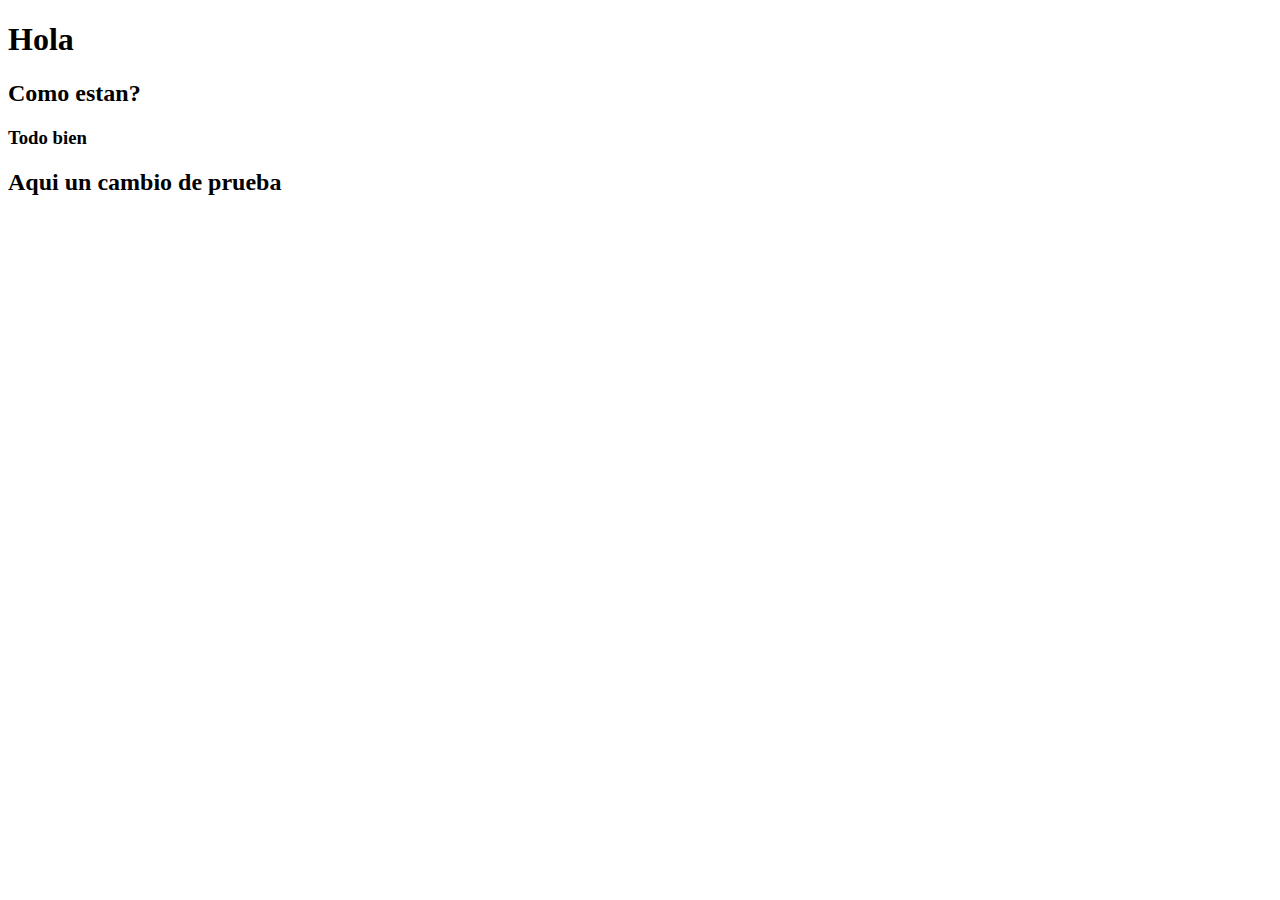
<file: index.html>
<!DOCTYPE html>
<html lang="en">
<head>
    <meta charset="UTF-8">
    <meta http-equiv="X-UA-Compatible" content="IE=edge">
    <meta name="viewport" content="width=device-width, initial-scale=1.0">
    <title>Clase08</title>
    
</head>
<body>
    <main>
        <section>
            <h1>Hola</h1>
            <h2>Como estan?</h2>
            <h3>Todo bien</h3>
            <h2>Aqui un cambio de prueba</h2>
        </section>
    </main>
    
</body>
</html>
</file>
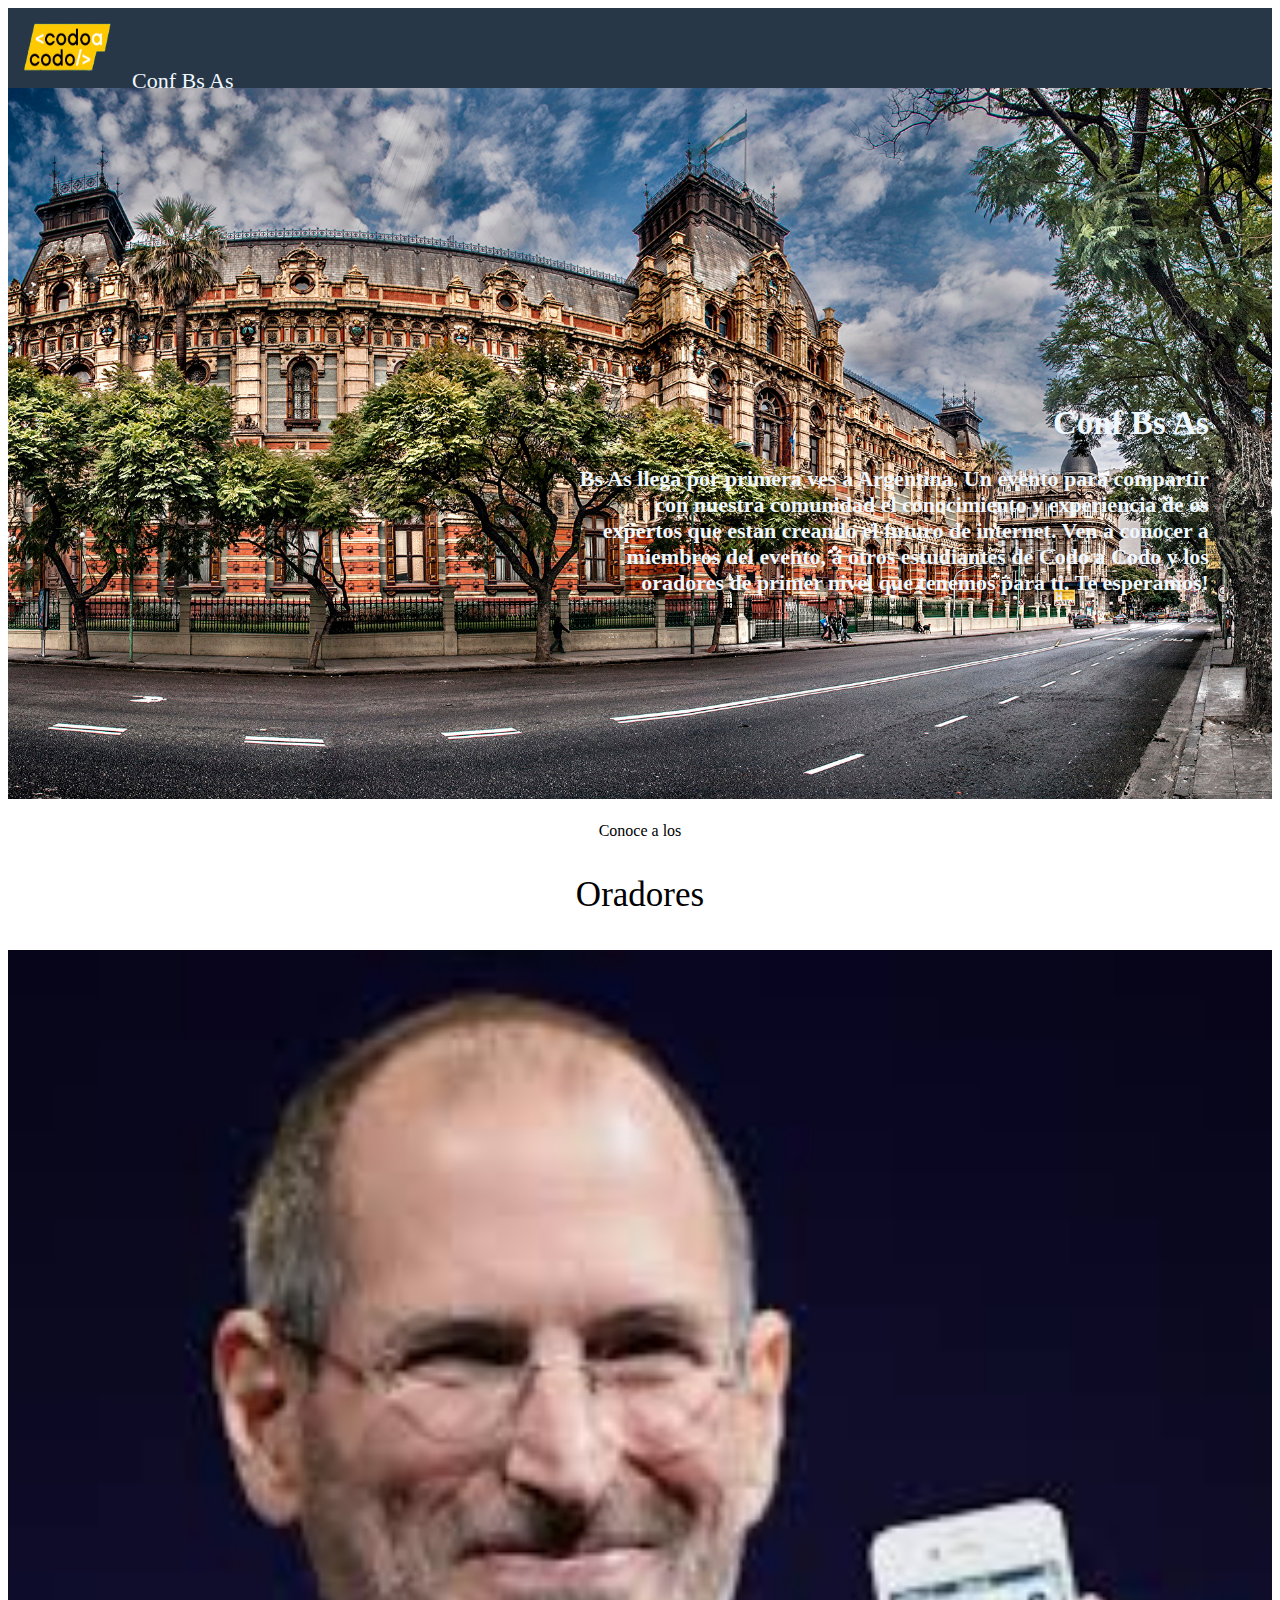
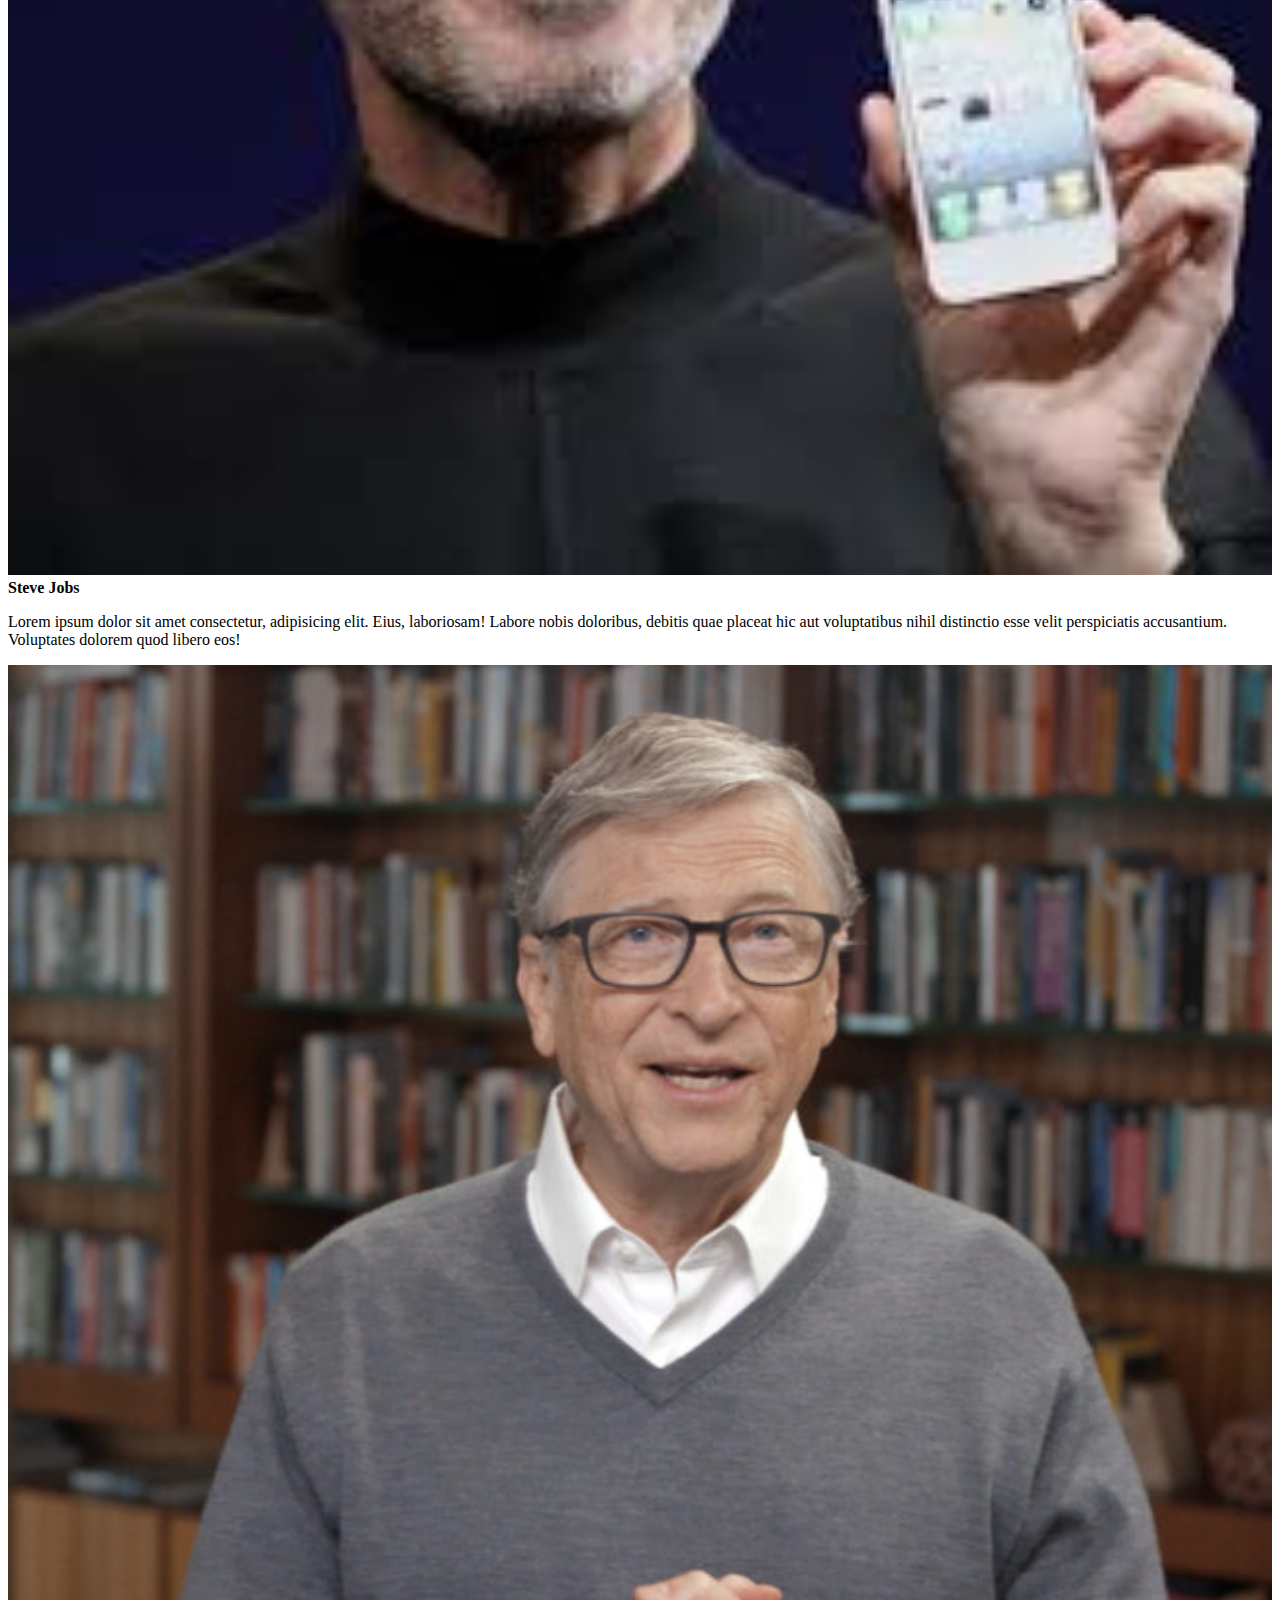
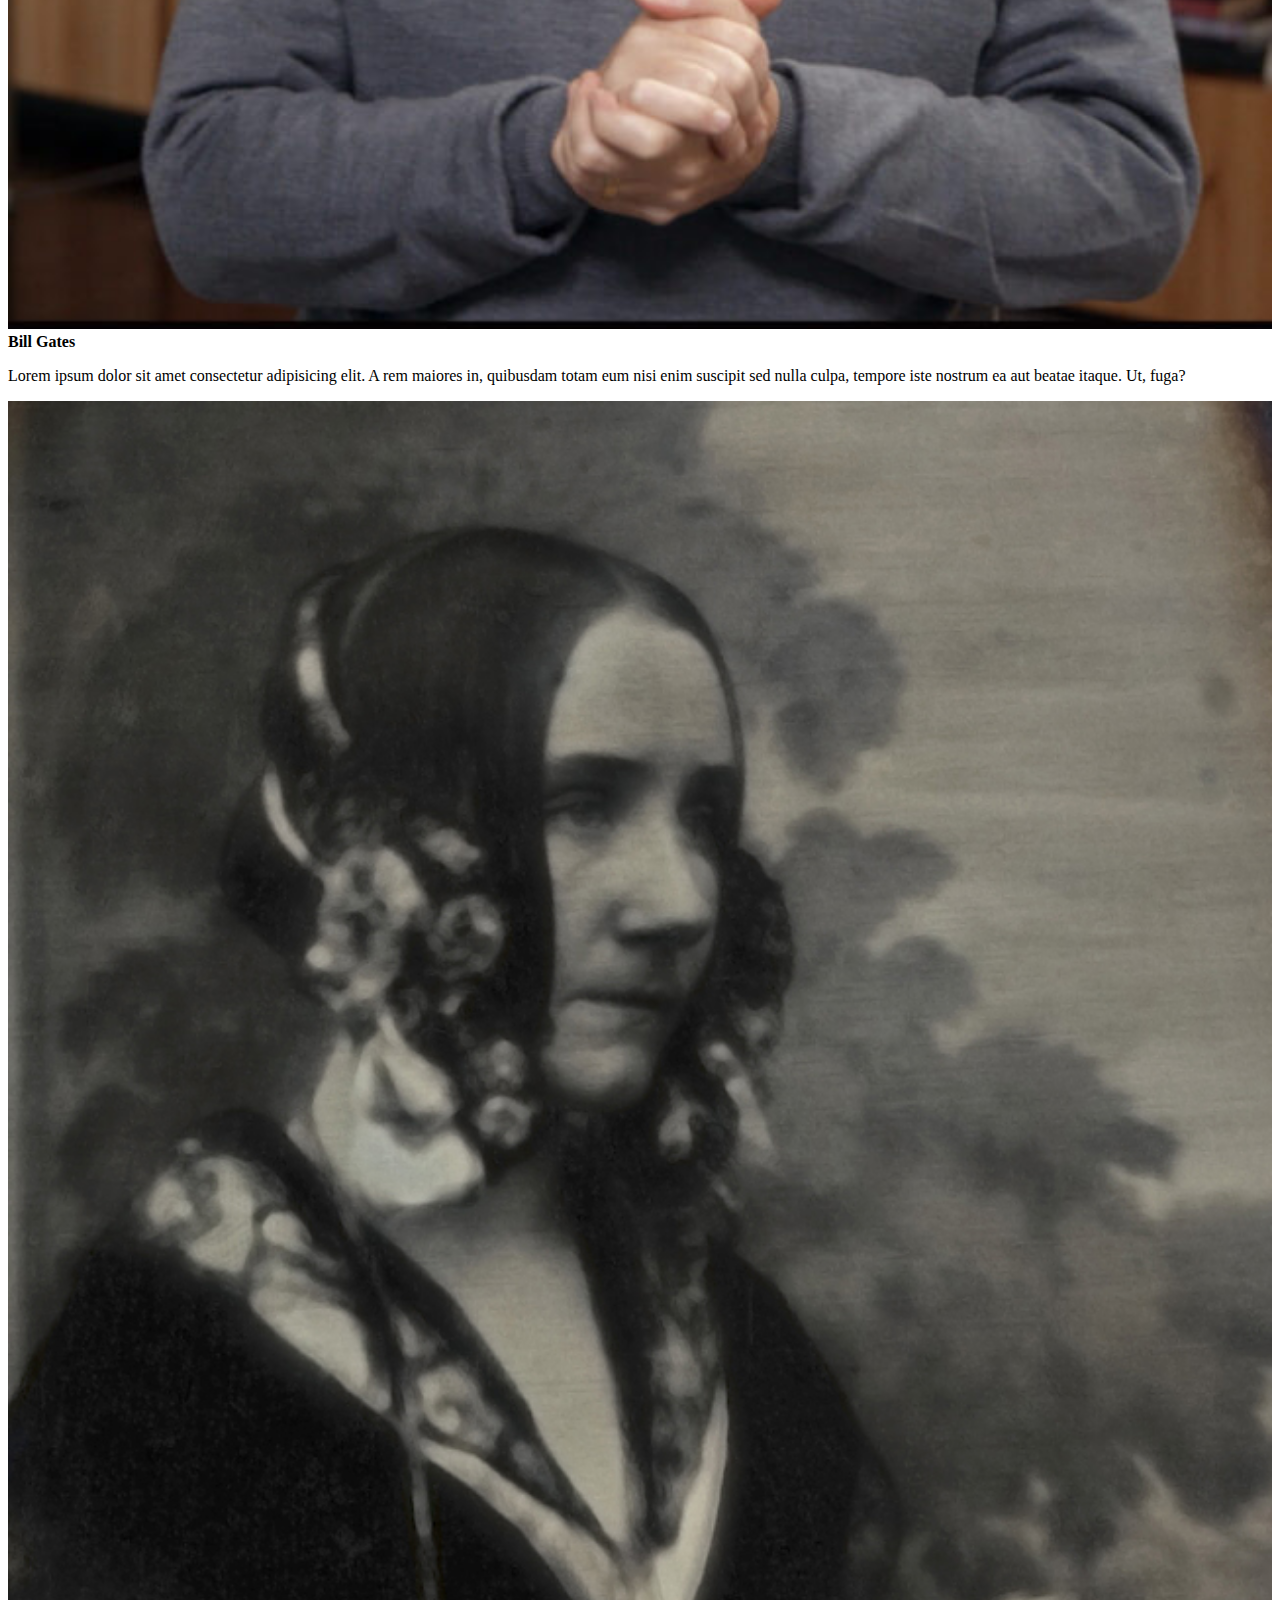
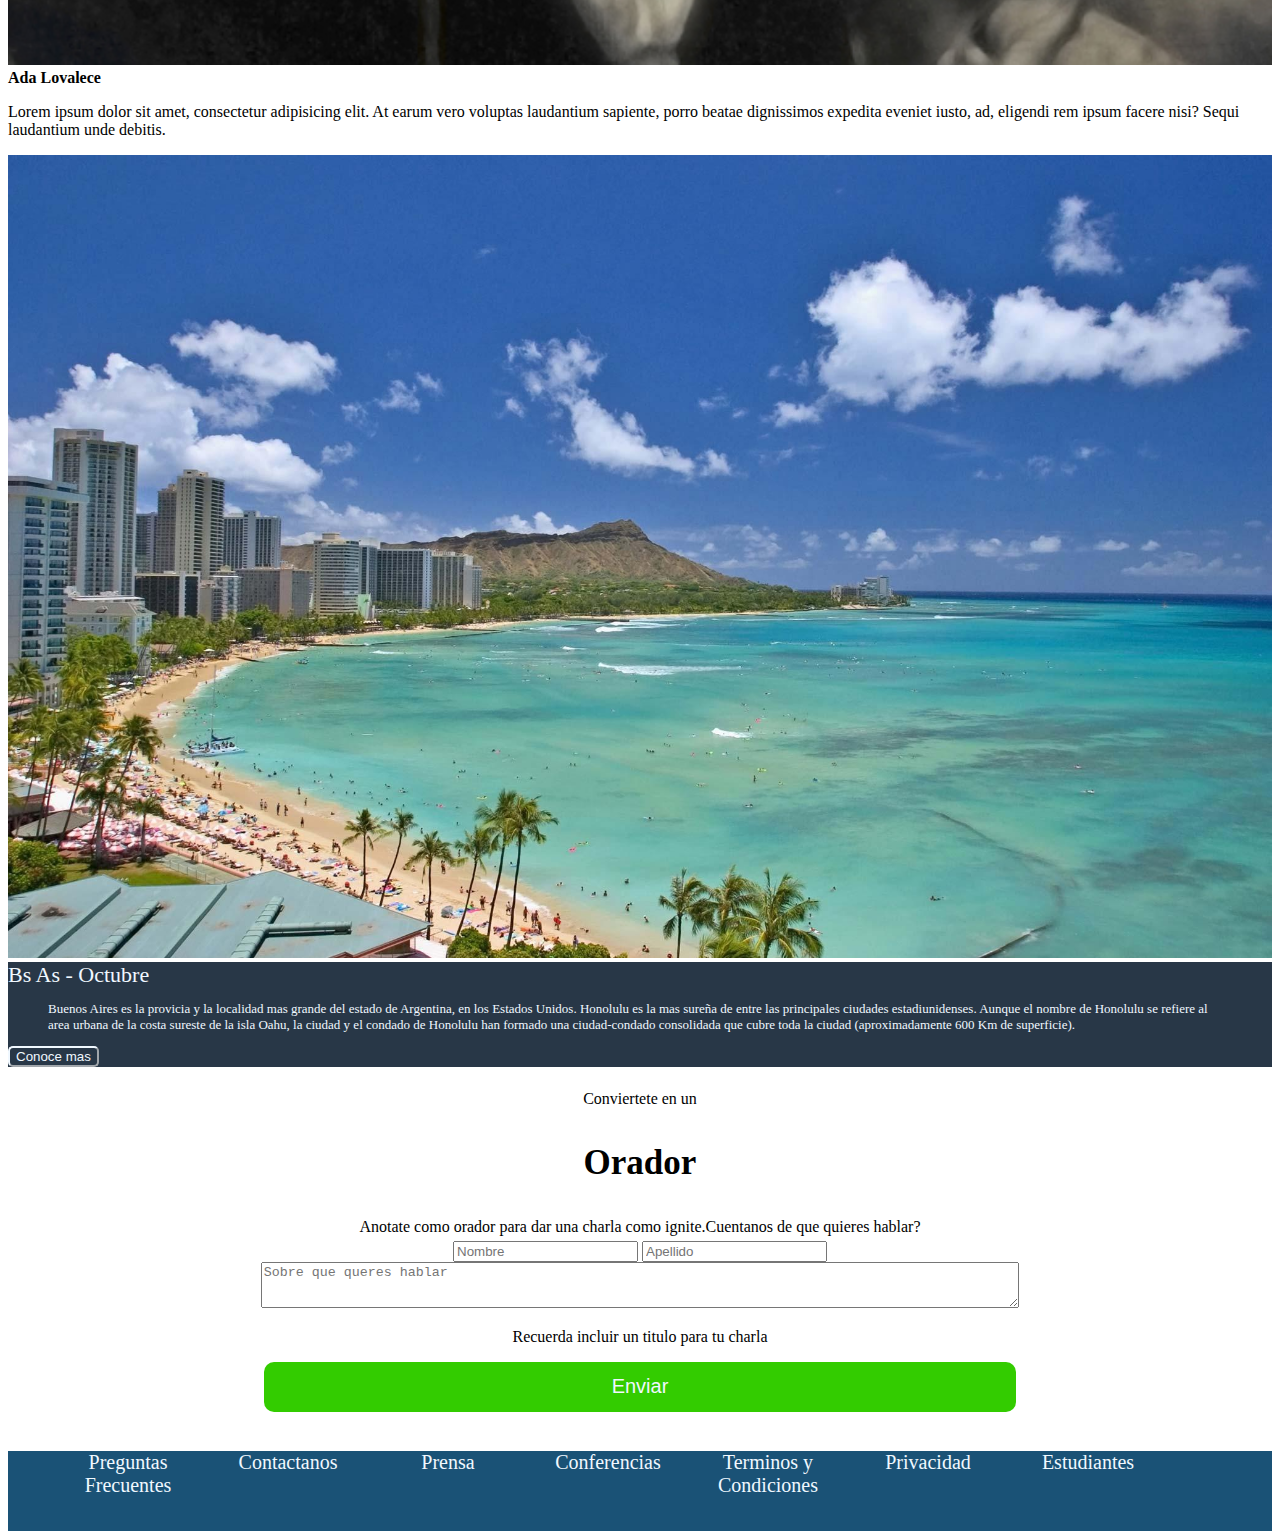
<file: TPINT/index.html>
<!DOCTYPE html>
<html lang="en">
<head>
    <meta charset="UTF-8">
    <meta http-equiv="X-UA-Compatible" content="IE=edge">
    <meta name="viewport" content="width=device-width, initial-scale=1.0">
    <title>Practico Integrador</title>
    <link rel="stylesheet" href="estilo.css">
    <link href="https://cdn.jsdelivr.net/npm/bootstrap@5.0.2/dist/css/bootstrap.min.css" rel="stylesheet" integrity="sha384-EVSTQN3/azprG1Anm3QDgpJLIm9Nao0Yz1ztcQTwFspd3yD65VohhpuuCOmLASjC" crossorigin="anonymous">
</head>
<body>
    <nav class="container-fluid uno">
        <div class="row">
            <div class="clo-sm-12 col-md-12 col-lg-4">
                <img src="codoacodo.png" width="120px" height="80px">
                <p id="puno">Conf Bs As</p>
            </div>
            <div class="clo-sm-12 col-md-12 col-lg-8">
                <ul>
                    <li>La Conferencia</li>
                    <li>Los Oradores</li>
                    <li>El lugar y La fecha</li>
                    <li>Conviertete en orador</li>
                    <li>Comprar tickets</li>
                </ul>
            </div>
        </div>
        
    </nav>

    <section class="dos">
        <img src="ba1.jpg" alt="Imagen Bs As" width="100%" height="auto" class="ima">
        <p class="cuatro"><b>Conf Bs As</b></p>
        <p class="tres"><b>Bs As llega por primera ves a Argentina. Un evento para compartir con nuestra comunidad
            el conocimiento y experiencia de os expertos que estan creando el futuro de internet. Ven a conocer a miembros del 
            evento, a otros estudiantes de Codo a Codo y los oradores de primer nivel que tenemos para ti. Te esperamos!</b>
        </p>
            
                
    </section>
    <br>
    <section>
        <p id="pa1">Conoce a los</p>
        <p id="pa2">Oradores</p>
    </section>
    <section class="container">
        <div class="row">
            <div class="col-sm-12 col-md-12 col-lg-4 border"><img src="steve.jpg" alt="steve" width="100%" height="auto">
                <article><b>Steve Jobs</b></article>
                <p>Lorem ipsum dolor sit amet consectetur, adipisicing elit. Eius, laboriosam! Labore nobis doloribus, debitis quae placeat hic aut voluptatibus nihil distinctio esse velit perspiciatis accusantium. Voluptates dolorem quod libero eos!</p>
            </div>
            <div class="col-sm-12 col-md-12 col-lg-4 border"><img src="bill.jpg" alt="bill" width="100%" height="auto">
                <article><b>Bill Gates</b></article>
                <p>Lorem ipsum dolor sit amet consectetur adipisicing elit. A rem maiores in, quibusdam totam eum nisi enim suscipit sed nulla culpa, tempore iste nostrum ea aut beatae itaque. Ut, fuga?</p>
            </div>
            <div class="clo-sm-12 col-md-12 col-lg-4 border"><img src="ada.jpeg" alt="ada" width="100%" height="auto">
                <article><b>Ada Lovalece</b></article>
                <p>Lorem ipsum dolor sit amet, consectetur adipisicing elit. At earum vero voluptas laudantium sapiente, porro beatae dignissimos expedita eveniet iusto, ad, eligendi rem ipsum facere nisi? Sequi laudantium unde debitis.</p>
            </div>
        </div>
       
    </section> 
    <section class="container-fluid">
        <div class="row">
            <div class="col-sm-12 col-md-12 col-lg-6">
                <img src="honolulu.jpg" alt="Imagen Bs As" width="100%" height="auto" class="ima">
            </div>
            <div class="col-sm-12 col-md-12 col-lg-6"  id="caja">
                <article id="caja1">Bs As - Octubre</article>
                <blockquote id="caja2">
                    Buenos Aires es la provicia y la localidad mas grande del estado de Argentina, en los Estados Unidos. Honolulu es la
                    mas sureña de entre las principales ciudades estadiunidenses. Aunque el nombre de Honolulu se refiere al area
                    urbana de la costa sureste de la isla Oahu, la ciudad y el condado de Honolulu han formado una ciudad-condado 
                    consolidada que cubre toda la ciudad (aproximadamente 600 Km de superficie).
                </blockquote>
                <button id="caja3">Conoce mas</button>
            </div>
        </div>
    </section>
    <br>
    <section>
        <div><p id="pa1">Conviertete en un</p></div>
        <div><p id="pa2"><b>Orador</b></p></div>
        <div><p id="pa1">Anotate como orador para dar una charla como ignite.Cuentanos de que quieres hablar?</p></div>
    </section>
    <section id="pa1">
        <input type="text" placeholder="Nombre">
        <input type="text" placeholder="Apellido">
        <br>
        <textarea id="texta" placeholder="Sobre que queres hablar" cols="50px"></textarea>
        <br>
        <p>Recuerda incluir un titulo para tu charla</p>
        <button class="boton">Enviar</button>
    </section>
    <br>
    <footer class="pie" >
        <ul class="pie1">
            <li class="pie2">Preguntas Frecuentes</li>
            <li class="pie2">Contactanos</li>
            <li class="pie2">Prensa</li>
            <li class="pie2">Conferencias</li>
            <li class="pie2">Terminos y Condiciones</li>
            <li class="pie2">Privacidad</li>
            <li class="pie2">Estudiantes</li>
        </ul>
    </footer>
    
    
</body>
</html>
</file>
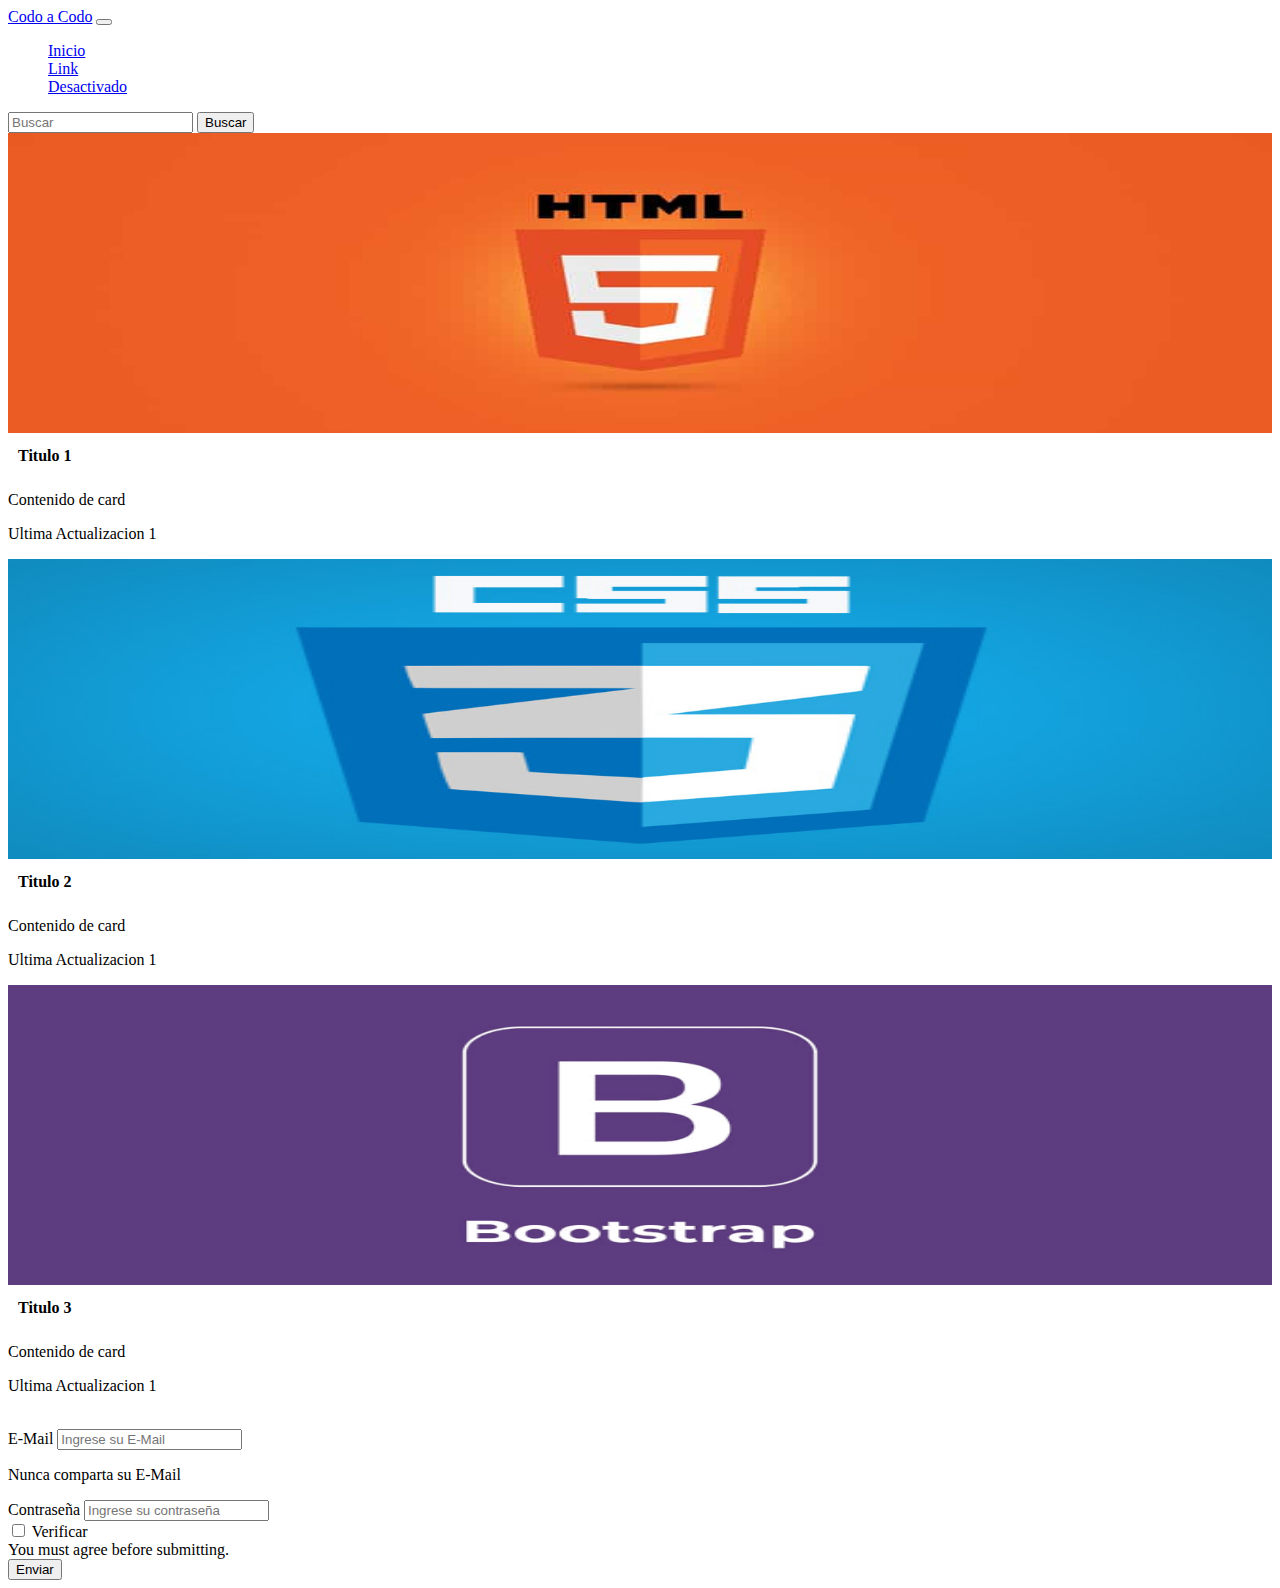
<file: TPO/index.html>
<!DOCTYPE html>
<html lang="en">
<head>
    <meta charset="UTF-8">
    <meta http-equiv="X-UA-Compatible" content="IE=edge">
    <meta name="viewport" content="width=device-width, initial-scale=1.0">
    <link rel="stylesheet" href="style.css">
    <link href="https://cdn.jsdelivr.net/npm/bootstrap@5.0.2/dist/css/bootstrap.min.css" rel="stylesheet" integrity="sha384-EVSTQN3/azprG1Anm3QDgpJLIm9Nao0Yz1ztcQTwFspd3yD65VohhpuuCOmLASjC" crossorigin="anonymous">
    <title>Trabajo Practico</title>
</head>
<body>       
         <nav class="navbar navbar-expand-lg navbar-light bg-light">
            <div class="container-fluid">
              <a class="navbar-brand" href="#">Codo a Codo</a>
              <button class="navbar-toggler" type="button" data-bs-toggle="collapse" data-bs-target="#navbarSupportedContent" aria-controls="navbarSupportedContent" aria-expanded="false" aria-label="Toggle navigation">
                <span class="navbar-toggler-icon"></span>
              </button>
              <div class="collapse navbar-collapse" id="navbarSupportedContent">
                <ul class="navbar-nav me-auto mb-2 mb-lg-0">
                  <li class="nav-item">
                    <a class="nav-link active" aria-current="page" href="#">Inicio</a>
                  </li>
                  <li class="nav-item">
                    <a class="nav-link" href="#">Link</a>
                  </li>
                  
                  <li class="nav-item">
                    <a class="nav-link disabled" href="#" tabindex="-1" aria-disabled="true">Desactivado</a>
                  </li>
                </ul>
                <form class="d-flex">
                  <input class="form-control me-2" type="search" placeholder="Buscar" aria-label="Search">
                  <button class="btn btn-outline-success" type="submit">Buscar</button>
                </form>
              </div>
            </div>
          </nav>
        <main class="container-fluid"> 
            <section class="row" style="border: 1px;">
                <div class="col-sm-12 col-md-12 col-lg-4 border">
                    <img src="html5.jpg" alt="" width="100%" height="300px">
                <article style="padding: 10px; ;"><b>Titulo 1</b></article>
                <p>Contenido de card</p>
                <p>Ultima Actualizacion 1</p>
                </div>
                <div class="col-sm-12 col-md-12 col-lg-4 border">
                    <img src="CSS3.jpg" alt="" width="100%" height="300px">
                <article style="padding: 10px; "><b>Titulo 2</b></article>
                <p>Contenido de card</p>
                <p>Ultima Actualizacion 1</p>
                </div>
                <div class="col-sm-12 col-md-12 col-lg-4 border">
                    <img src="boot1.png" alt="" width="100%" height="300px">
                <article style="padding: 10px; "><b>Titulo 3</b></article>
                <p>Contenido de card</p>
                <p>Ultima Actualizacion 1</p>
                </div>
            </section>
            <br>
            <section>
              <div class="mb-3">
                <label for="formGroupExampleInput" class="form-label">E-Mail</label>
                <input type="text" class="form-control" id="formGroupExampleInput" placeholder="Ingrese su E-Mail">
              </div>
                <p>Nunca comparta su E-Mail</p>
                <div class="mb-3">
                  <label for="formGroupExampleInput" class="form-label">Contraseña</label>
                  <input type="text" class="form-control" id="formGroupExampleInput" placeholder="Ingrese su contraseña">
                </div>
                <div class="col-12">
                  <div class="form-check">
                    <input class="form-check-input" type="checkbox" value="" id="invalidCheck" required>
                    <label class="form-check-label" for="invalidCheck">
                      Verificar
                    </label>
                    <div class="invalid-feedback">
                      You must agree before submitting.
                    </div>
                  </div>
                </div>
                <div class="col-12">
                  <button class="btn btn-primary" type="submit">Enviar</button>
                </div>
                
            </section>
            

        </main>
      
    
</body>
</html>
</file>
<file: TPINT/estilo.css>
.uno{
    height: 80px;;
    background-color:#283747;
    color: aliceblue;
}

div ul{
    padding: 22px;
}

div ul li{
    display: inline;
    list-style: none;
    width: 100px;
    font-size: 18px;
    text-align: right;
    padding: 10px;
}

#puno{
    display: inline;    
    font-size: 22px;
}

.dos{
    
    position: relative;
    display: flex;
    
}

.tres{
    position: absolute;
    top: 50%;
    right: 5%;
    color: aliceblue;
    font-size: 22px;
    text-align: right;
    width: 50%;
    
}
.cuatro{
    position: absolute;
    top: 40%;
    right: 5%;
    color: aliceblue;
    font-size: 33px;
    text-align: right;
}
#pa1{
    margin: 5px;
    text-align: center;
    
}

#pa2{
    font-size: 35px;
    text-align: center;
}

#caja{
    background-color:#283747;
    color: aliceblue;
}

#caja1{
    font-size: 22px;
}

#caja2{
    font-size: 13px;
}

#caja3{
    border-radius: 5px;
    border-color: aliceblue;
    color: aliceblue;
    background-color: #283747;
}

#texta{
    width: 60%;
    height: 40px;
}

.pie{
    
    background-color: #1A5276;
    height: 80px;
}
.pie1{
    display: flex;
    
    
}

.pie2{
    list-style: none;
    display: inline-block;
    width: 160px;
    font-size: 20px;
    text-align: center;
    color: aliceblue;
}

.container{
    display: flex;
}

.boton{
    width: 60%;
    background-color:#33CC00 ;
    height: 50px;
    border-radius: 10px;
    border: none;
    color: aliceblue;
    font-size: 20px;
}
</file>
<file: TPO/style.css>
div ul li{
    list-style: none;
    width: 100%;
}
</file>
